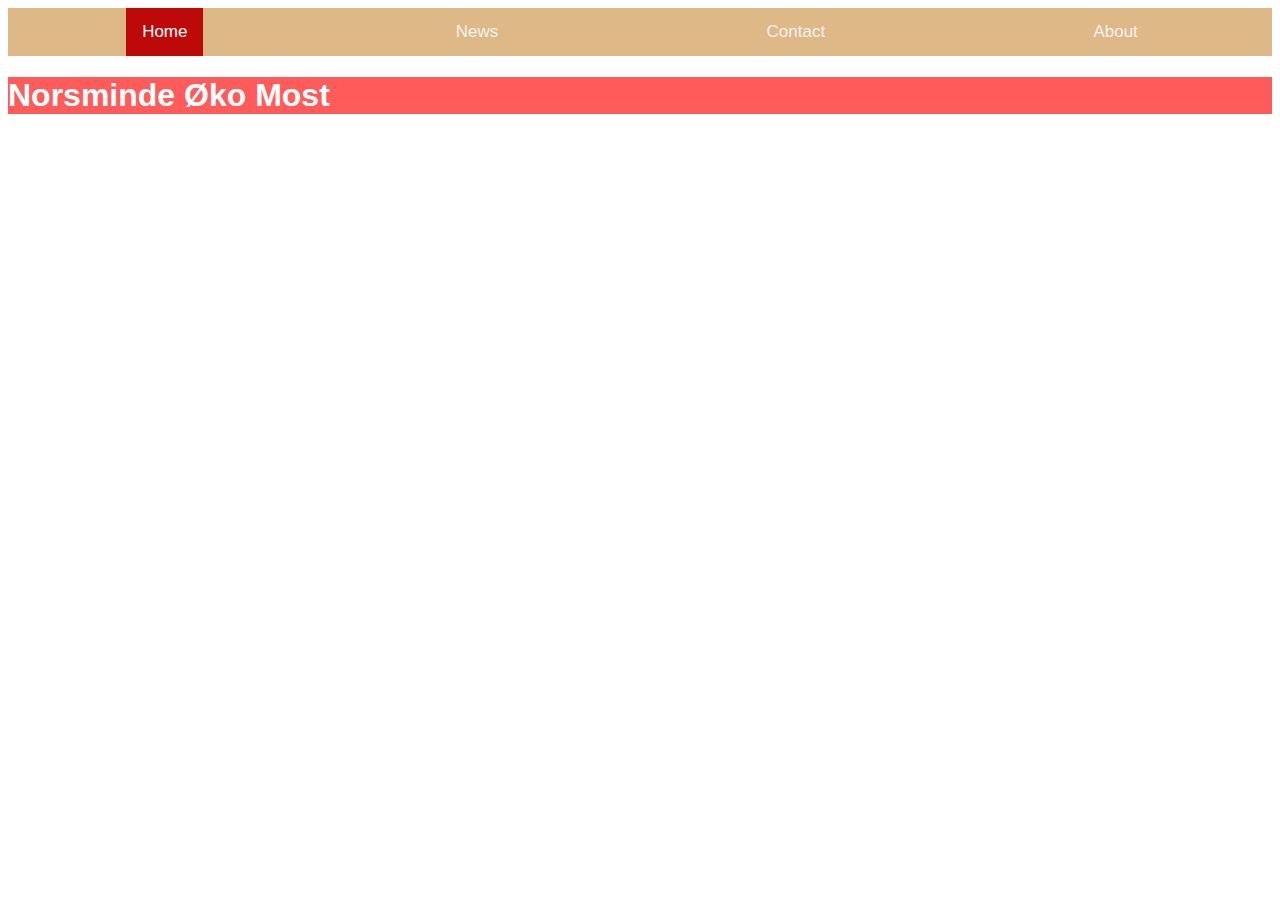
<file: responsive-navigation/index.html>
<!DOCTYPE html>
<html lang="da">
<head>
  <meta charset="UTF-8">
  <meta name="viewport" content="width=device-width, initial-scale=1.0">
  <meta http-equiv="X-UA-Compatible" content="ie=edge">

<!-- SEO -->
 <meta
    name="description"
    content="Vi mangler æbler og betaler godt. Vores most er bedst i hele verden"


<!-- Load an icon library to show a hamburger menu (bars) on small screens -->
  <link rel="stylesheet" href="https://cdnjs.cloudflare.com/ajax/libs/font-awesome/4.7.0/css/font-awesome.min.css">

<!-- Placer CSS'en i ./css/css.css -->
  <link rel="stylesheet" href="css/css.css">
  <link rel="stylesheet" href="news.html">
</head>
<body>
  
  <!-- Placer HTML'en herunder: -->
  <nav class="topnav" id="myTopnav">
    <a href="#home" class="active">Home</a>
    <a href="news.html">News</a>
    <a href="#contact">Contact</a>
    <a href="#about">About</a>
    <a href="javascript:void(0);" class="icon" onclick="myFunction()">
      <i class="fa fa-bars"></i>
    </a>
  </nav>

  <header>
    <h1>Norsminde Øko Most</h1>
  </header>
    <Main>
      <h2>Vores Most</h2>
      <p>Lorem ipsum dolor, sit amet consectetur adipisicing elit. Nemo incidunt obcaecati vero itaque accusamus blanditiis maxime, quo optio ipsa minima laudantium, explicabo assumenda mollitia, quam quis? Magnam ipsa nulla odit.</p>
    </Main>
  <!-- JavaScriptet skal gemmes i nedenstående fil: -->
  <script src="js/js.js"></script>

</body>
</html>
</file>
<file: responsive-navigation/css/css.css>
/**
 * file: css/css.css
 * purpose: styling
 **/

/* Husk, at du kan gemme farver og fonte som variabler */

/*
:root {

}
*/

/* CSS'en fra W3 Schools placeres her */
/* Add a black background color to the top navigation */
.topnav {
    background-color: #333;
    overflow: hidden;
  }
  
  /* Style the links inside the navigation bar */
  .topnav a {
    float: left;
    display: block;
    color: #f2f2f2;
    text-align: center;
    padding: 14px 16px;
    text-decoration: none;
    font-size: 17px;
  }
  
  /* Change the color of links on hover */
  .topnav a:hover {
    background-color: #be0909;
    color: rgb(255, 255, 255);
  }
  
  /* Add an active class to highlight the current page */
  .topnav a.active {
    background-color: #be0909;
    color: white;
  }
  
  /* Hide the link that should open and close the topnav on small screens */
  .topnav .icon {
    display: none;
  }

  /* When the screen is less than 600 pixels wide, hide all links, except for the first one ("Home"). Show the link that contains should open and close the topnav (.icon) */
    @media screen and (max-width: 600px) {
    .topnav a:not(:first-child) {display: none;}
    .topnav a.icon {
      float: right;
      display: block;
    }
  }
  
  /* The "responsive" class is added to the topnav with JavaScript when the user clicks on the icon. This class makes the topnav look good on small screens (display the links vertically instead of horizontally) */
  @media screen and (max-width: 600px) {
    .topnav.responsive {position: relative;}
    .topnav.responsive a.icon {
      position: absolute;
      right: 0;
      top: 0;
    }
    .topnav.responsive a {
      float: none;
      display: block;
      text-align: left;
    }
  }

.topnav {
    background-color: burlywood;
    font-family: 'Lucida Sans', 'Lucida Sans Regular', 'Lucida Grande', 'Lucida Sans Unicode', Geneva, Verdana, sans-serif;
}

#myTopnav {
    display: flex;
    justify-content: space-around;
}

.æble-billede {
    width: 500px;
    height: auto;
}


h1 {
    background-color: rgba(255, 0, 0, 0.643);
    font-family: Verdana, Geneva, Tahoma, sans-serif;

}

body {
background-image: url(https://videnskab.dk/wp-content/uploads/2016/05/aebler-0-1280x720.jpg);
background-size: 100%;
color: white;

}
</file>
